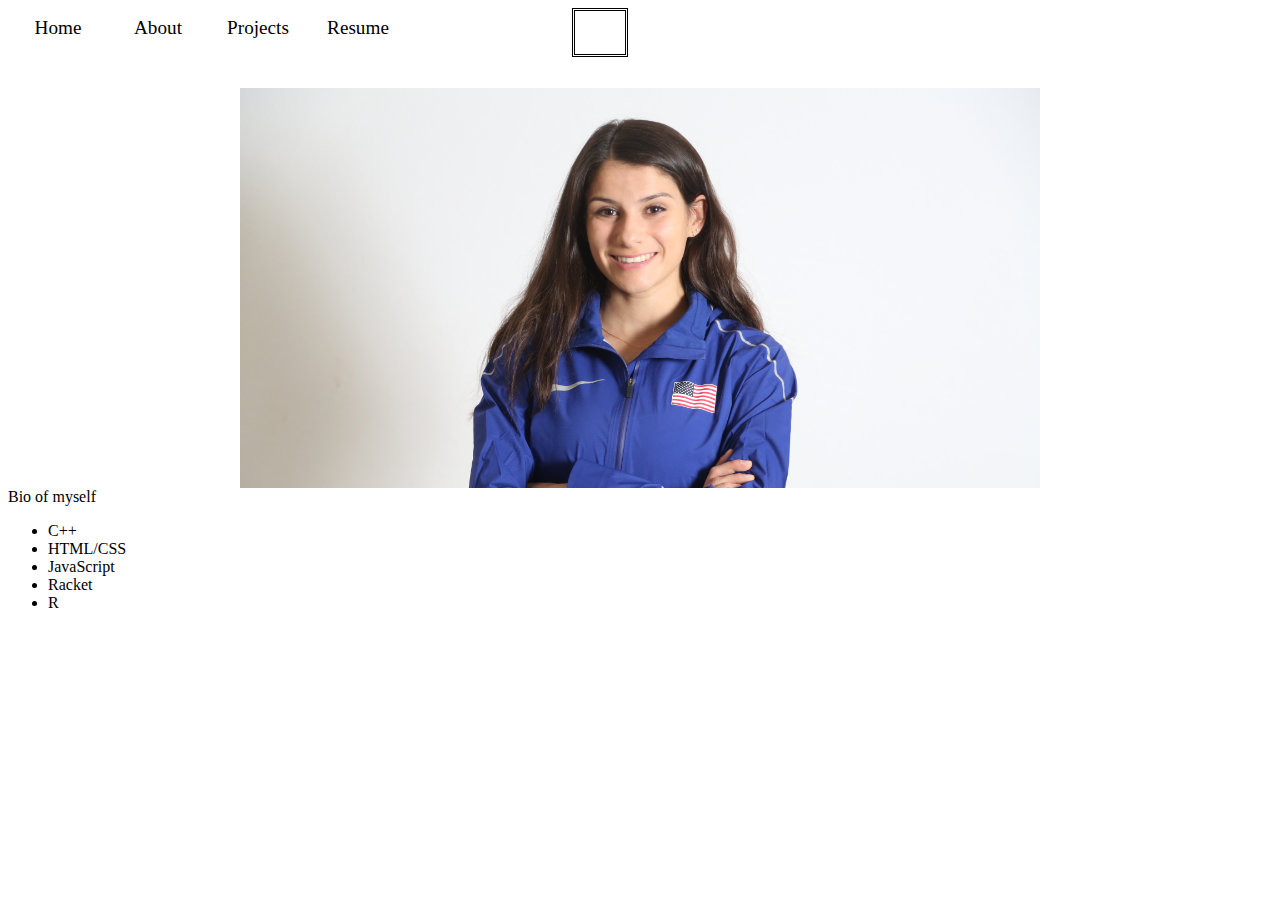
<file: bio.html>
<!DOCTYPE html>
    <header>
        <div class="nav-bar">
            <button class="home">Home</button>
            <button class="about">About</button>
            <button class="projects">Projects</button>
            <button class="resume">Resume</button>
            <div class="initials"></div>
        </div>
        <link rel="stylesheet" type="text/css" href="portfolio.css"/>
    </header>
    <body>
        <div class="me-image"></div>
        <div class="about-me">
            <div class="about-me-title"></div>
            <div class="about-me-bio">Bio of myself</div>
        </div>
        <div class="skills">
            <ul>
                <li>C++</li>
                <li>HTML/CSS</li>
                <li>JavaScript</li>
                <li>Racket</li>
                <li>R</li>
            </ul>
            <div class="skills-bars"></div>
        </div>
    </body>

</html>
</file>
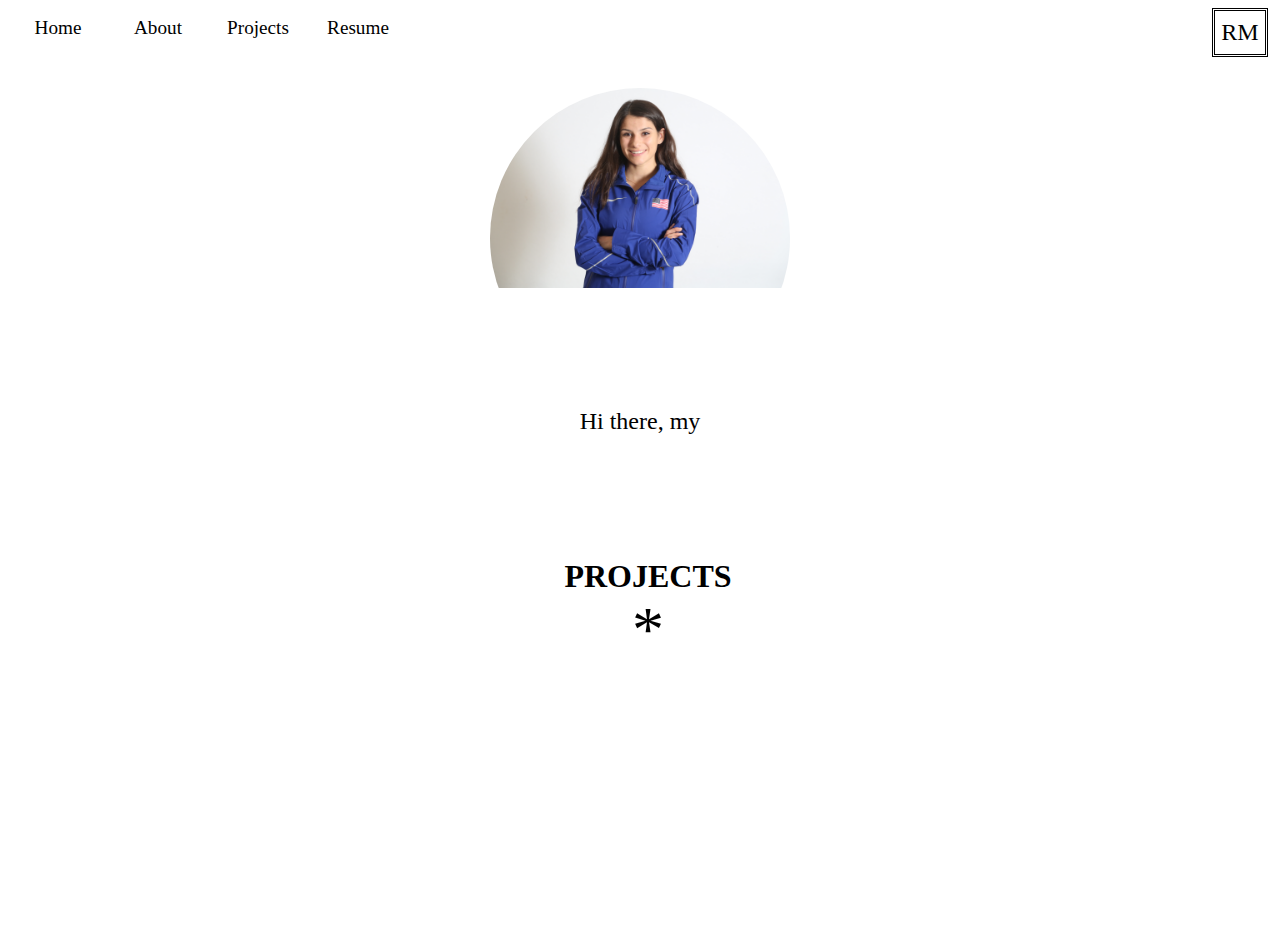
<file: home.html>
<!DOCTYPE html>
    <header>
        <div class="nav-bar">
            <button class="home">Home</button>
            <button class="about">About</button>
            <button class="projects">Projects</button>
            <button class="resume">Resume</button>
        </div>
        <div class="initials">RM</div>
        <link rel="stylesheet" type="text/css" href="styles.css"/>
    </header>
    <body>
        <div class="me-image"></div>
        <p id="intro-statement"></p>
        <div class="home-projects">
            <div class="projects-title">PROJECTS</div>
            <div class="star-icon">*</div>
            <div class="project" id="proj1"></div>
            <div class="project" id="proj2"></div>
        </div>
        <script src="portfolio.js"></script>
    </body>
</html>
</file>
<file: portfolio.css>
header {
    width: 100vw;
    height: 80px;
    margin: 0px 0px 0px 0px;
}

.nav-bar {
    height: 40px;
    width: 50vw;
    margin: 0px 0px 0px 0px;
    float: left;
}

.nav-bar button {
    height: 40px;
    width: 100px;
    margin: 0px 0px 0px 0px;
    background-color: white;
    font-family: serif;
    font-size: 1.2em;
    text-align: center;
    float: left;
    border-style: none;
}

#home {
    text-decoration: underline;
    text-decoration-style: double;
}
#about {
    text-decoration: none;
}
#projects {
    text-decoration: none;
}
#resume {
    text-decoration: none;
}

.initials {
    height: 30px;
    width: 40px;
    padding: 8px 5px 5px 5px;
    font-size: 1.5em;
    font-family: serif;
    background-color: white;
    border-style: double;
    border-color: black;
    text-align: center;
    margin: 0px 20px 0px 0px;
    float: right;
}

.me-image {
    border-style: thin;
    border-color: black;
    height: 400px;
    width: 800px;
    margin: auto;
    background-image: url("me.jpg");
    background-repeat: no-repeat;
    background-size: 800px auto;
}

#intro-statement {
    margin: auto;
    padding-top: 40px;
    height: 110px;
    width: 550px;
    font-size: 1.5em;
    font-family: serif;
    text-align: center;
    font-weight: thin;
}

.home-projects {
    width: 100vw;
    height: 400px;
}

.projects-title {
    text-align: center;
    padding-top: 10px;
    width: 100vw;
    height: 30px;
    font-size: 2em;
    font-weight: 600;
    font-family: serif;
    padding-bottom: 5px;
}

.star-icon {
    width:100vw;
    height: 50px;
    text-align: center;
    font-size: 4em;
}

.two-projects {
    height: 250px;
    width: 922px;
    margin: auto;
}

.project {
    height: 250px;
    width: 445px;
    margin: 10px 0px 0px 0px;
    float: left;
    border-style: solid;
    border-color: lightgrey;
    border-radius: 0px;
}

#proj1 {
    margin-right: 10px;
}
#proj2 {
    margin-left: 10px;
}

.project-name{
    font-size: 1.5em;
    padding-top: 10px;
    padding-left: 10px;
    font-family: serif;
}

.project-location {
    padding-top: 3px;
    padding-left: 10px;
    font-style: italic;
    font-family: serif;
    font-size: 0.9em;
    color: grey;
}
.project-description {
    width: 400px;
    padding-left: 20px;
    padding-right: 10px;
    margin-bottom: 10px;
    font-family: serif;
    line-height: 22px;
}
.more {
    height: 20px;
    font-style: italic;
    font-size: 0.8em;
    text-align: right;
    margin-right: 10px;
    margin-left: 350px;
}
</file>
<file: styles.css>
header {
    width: 100vw;
    height: 80px;
    margin: 0px 0px 0px 0px;
}

.nav-bar {
    height: 40px;
    width: 50vw;
    margin: 0px 0px 0px 0px;
    float: left;
}

.nav-bar button {
    height: 40px;
    width: 100px;
    margin: 0px 0px 0px 0px;
    background-color: white;
    font-family: serif;
    font-size: 1.2em;
    text-align: center;
    float: left;
    border-style: none;
}

.initials {
    height: 30px;
    width: 40px;
    padding: 8px 5px 5px 5px;
    font-size: 1.5em;
    background-color: white;
    border-style: double;
    border-color: black;
    text-align: center;
    margin: 0px 20px 0px 0px;
    float: right;
}

.me-image {
    border-style: thin;
    border-color: black;
    height: 300px;
    width: 300px;
    border-radius: 300px;
    margin: auto;
    background-image: url("me.jpg");
    background-repeat: no-repeat;
    background-size: 300px auto;
}

#intro-statement {
    margin: auto;
    padding-top: 20px;
    height: 120px;
    width: 550px;
    font-size: 1.5em;
    font-family: serif;
    text-align: center;
    font-weight: thin;
}

.home-projects {
    width: 100vw;
    height: 400px;
}

.projects-title {
    text-align: center;
    padding-top: 30px;
    width: 100vw;
    height: 30px;
    font-size: 2em;
    font-weight: 600;
    padding-bottom: 5px;
}

.star-icon {
    width:100vw;
    text-align: center;
    font-size: 4em;
    padding-bottom: 5px;
}
</file>
